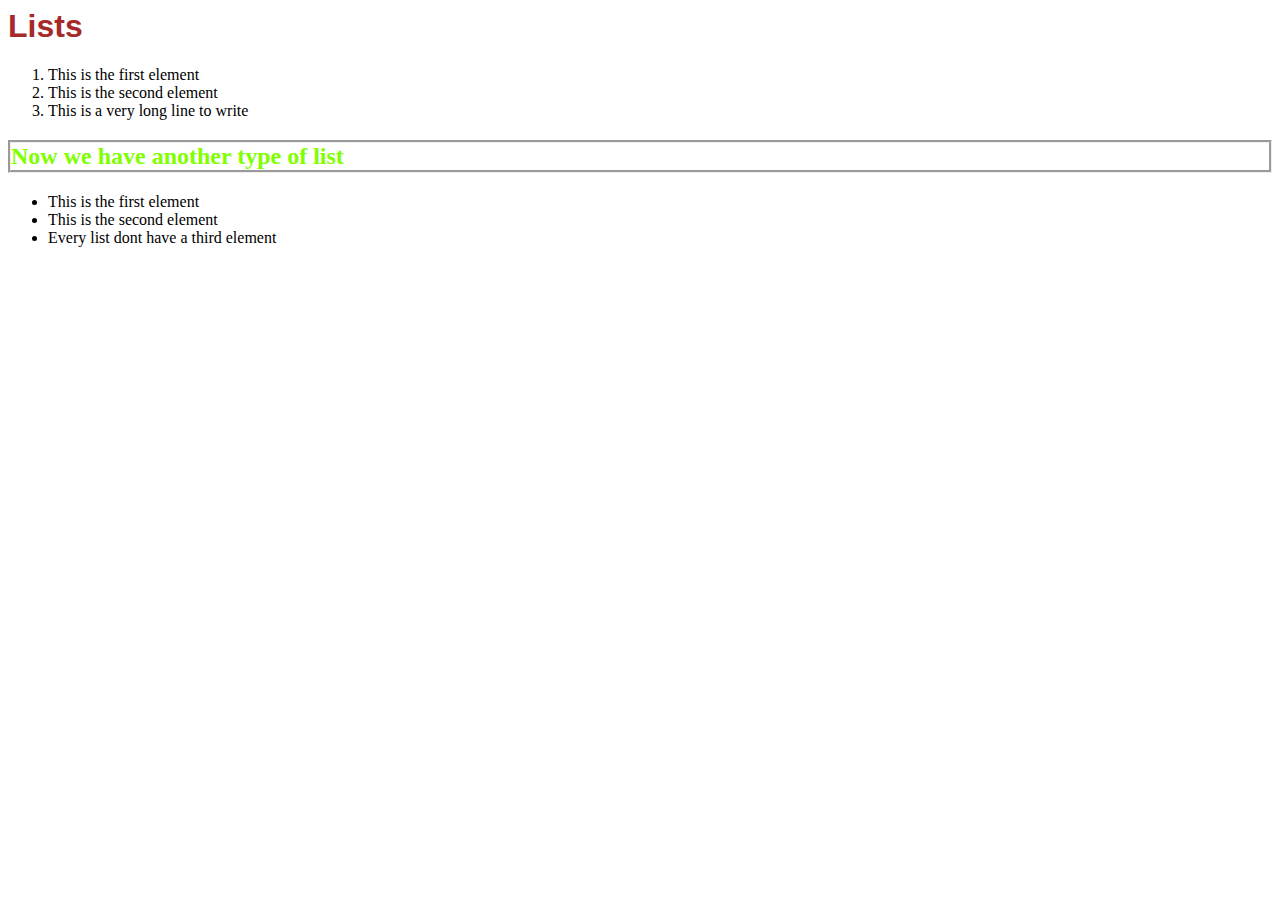
<file: project2/index.html>
<html>
    <head>
        <title>Program to boast off my new learning.</title>
    </head>
    <body>
        <h1 style="color: brown; font-family: -apple-system, BlinkMacSystemFont, 'Segoe UI', Roboto, Oxygen, Ubuntu, Cantarell, 'Open Sans', 'Helvetica Neue', sans-serif;">Lists</h1>
        <ol>
            <li>This is the first element</li>
            <li>This is the second element</li>
            <li>This is a very long line to write</li>
        </ol>
        <h2 style="border-style: groove; color: chartreuse;">Now we have another type of list</h2>
        <ul>
            <li>This is the first element</li>
            <li>This is the second element</li>
            <li>Every list dont have a third element</li>
        </ul>
    </body>
</html>
</file>
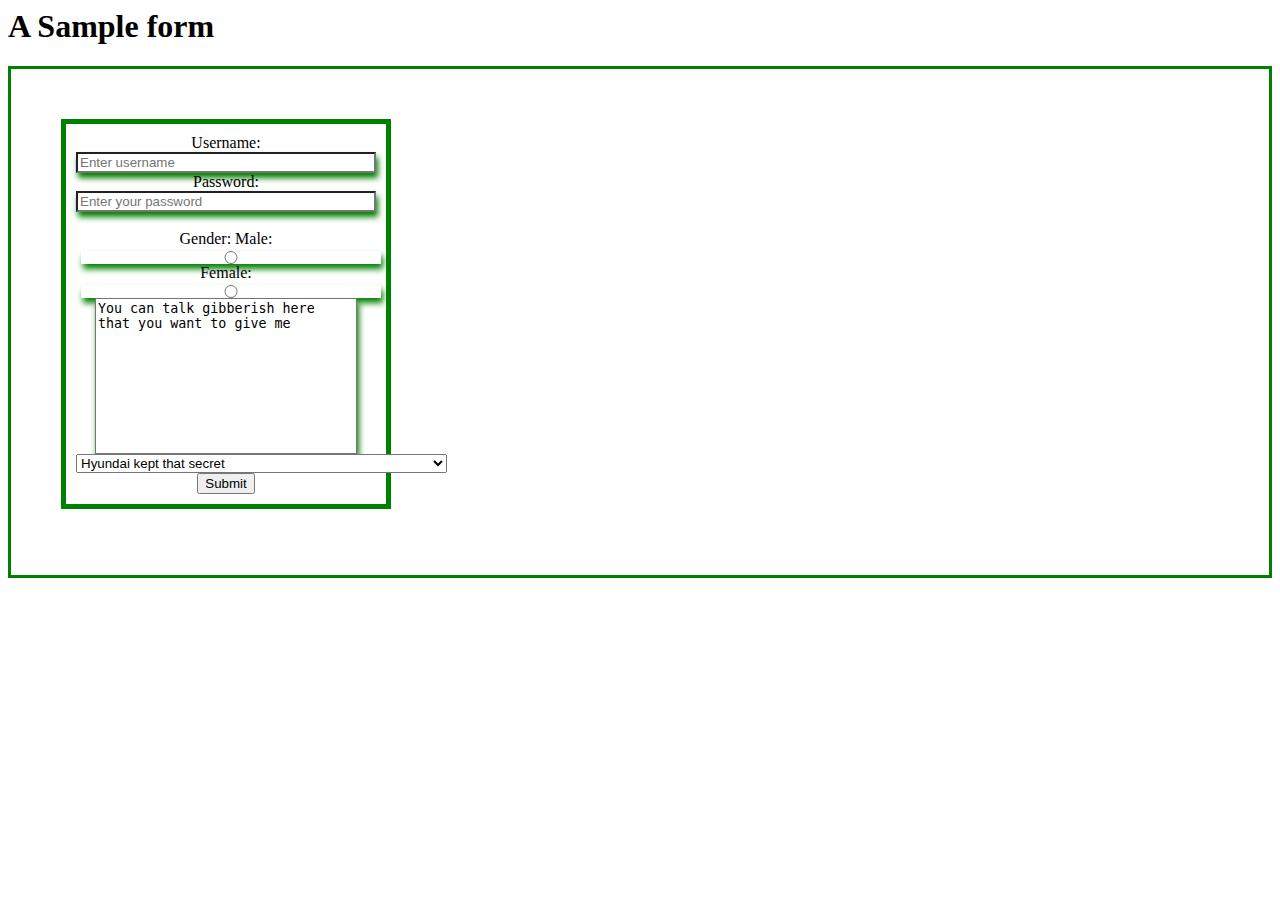
<file: frames/frame.html>
<html>
    <head>
        <title>A Sample form</title>
        <link rel="stylesheet" href="frame.css">
    </head>
    <body>
        <h1>A Sample form</h1>
        <div>
            <form action="random.php" method="POST">
            Username:
            <input type="text" name="login" placeholder="Enter username" size="30">
            <br>
            Password:
            <input type="password" name="login" placeholder="Enter your password">
            <br>
            <br>
            Gender:
            Male:<input type="radio" name="login" value="male">
            Female: <input type="radio" name="login" value="female">
            <br>
            <textarea name="Comment" id="" cols="30" rows="10">You can talk gibberish here that you want to give me</textarea>
            <br>
            <select name="car" id="">
                <optgroup label="HYUNDAI">
                    <option value="hyundai">Hyundai kept that secret</option>
                    <option value="hyundai">Hyundai kept that option too</option>
                    <option value="hyundai">Do you think hyundai will change their choice for that car</option>
                </optgroup>
                <optgroup label="Competition of hyundai">
                <option value="competition">They decided to follow hyundais way</option>
                <option value="competition">They kept this secret</option>                
                </optgroup>
            </select>
            <button type="submit" name="submit">Submit</button>
            </form>
        </div>
    </body>
</html>
</file>
<file: frames/frame.css>
input{
    width: 100%;
}
div{
    border: 3px solid green;
    text-align: center;
    padding: 50px;
}
form{
    width: 300px;
    border: 5px solid green;
    padding: 10px;
    
}
textarea{
    resize: none;
}
input, textarea{
    outline: none;
    box-shadow: 2px 5px 6px green;
}
::placeholder, ::-ms-value{
    color: red;
    opacity: 1;
}
</file>
